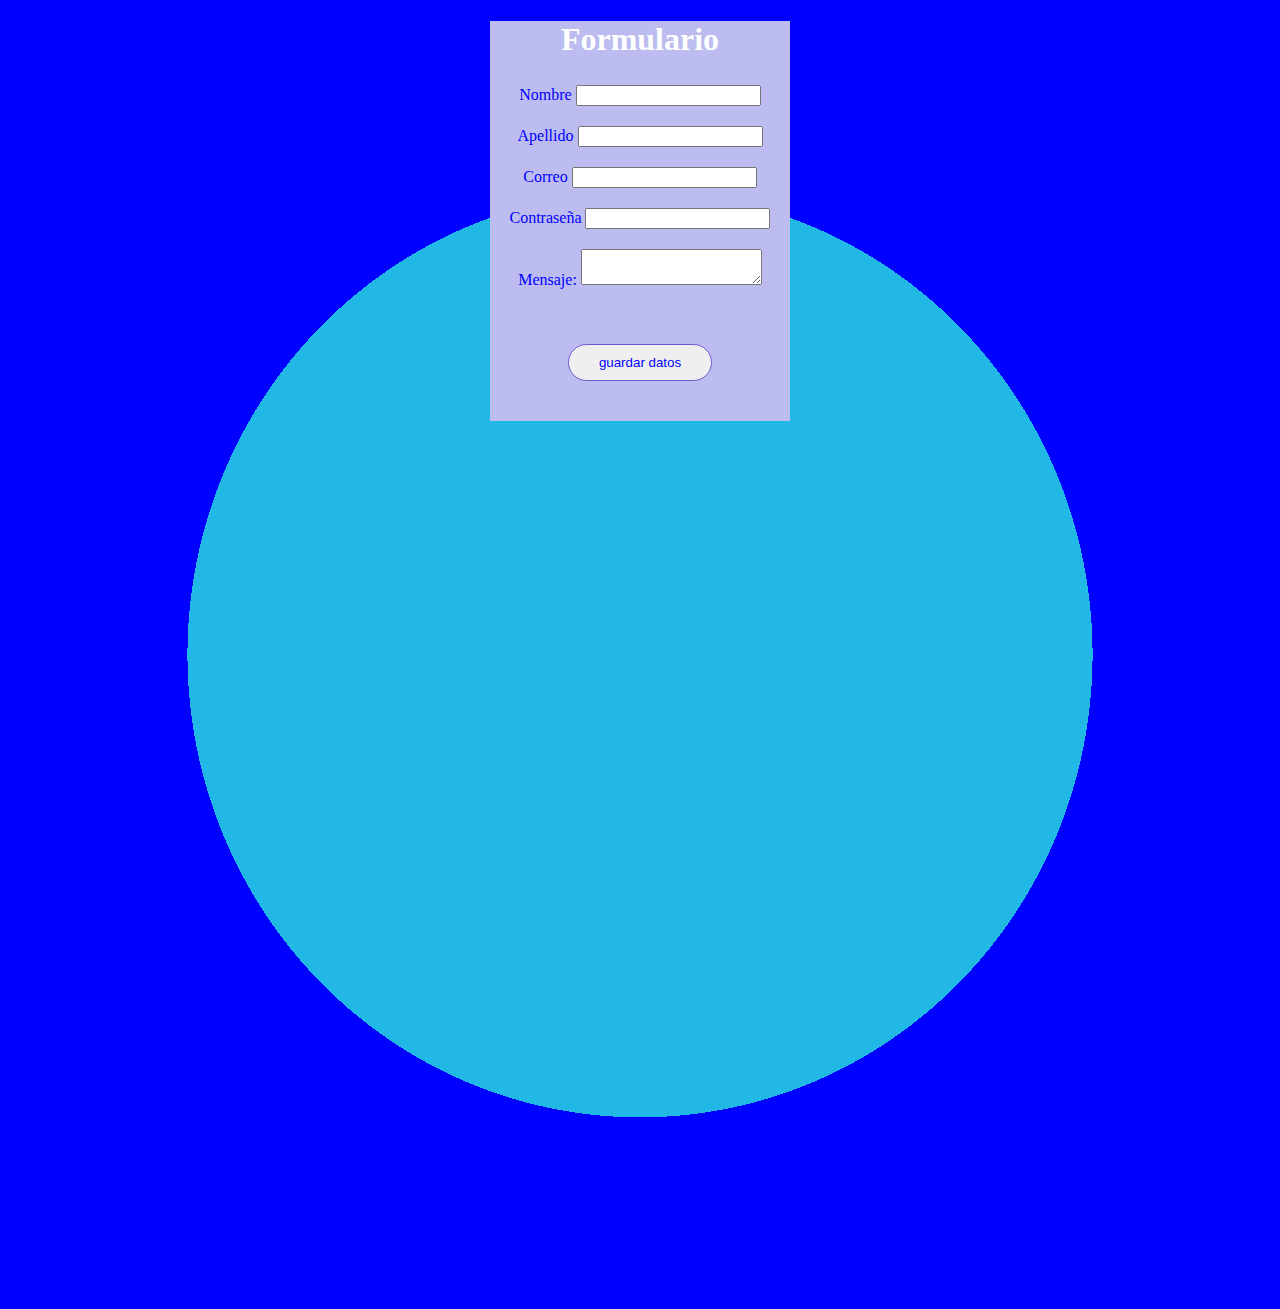
<file: contacto.html>
<!DOCTYPE html>
<html lang="es">
<head>
    <meta charset="UTF-8">
    <link rel="stylesheet" href="cssformulari.css">

</head>
<body >
    


    <form method="POST" >
        <div id="caja">
        <h1>Formulario</h1>
        <!--form hace  referencia a formulario-->
        <!--action se refiere a la accion que va realizar-->
        
       
        <p >
            <label for="first name">Nombre</label>
            <input type="text"  name="name">
            </p> 
            <p>
            <label for="last name">Apellido</label>
            <input type="text"  name="name">   
            </p>       
        <p>
        <label for="email">Correo</label>
        <input type="email" name="email">
        </p>
        <p>
            <label for="password">Contraseña</label>
            <input type="password" name="password">
        </p>
        
        <p>
            <label for="msg">Mensaje:</label>
            <textarea id="msg" name="user_message"></textarea>
        </p> 
            </select>
        </p>
       
    </p>
       
            <!--<input type="submit" value="guardar datos">-->
            <button type="submit">guardar datos</button>

        </p>
        </form>  
    </div>
</body>
</html>
</file>
<file: cssformulari.css>
body{
    background: radial-gradient(rgb(34, 184, 230) 50%, blue 50%);
    justify-content: center;
    height: 100vw;
}
h1{
    color:white;
    text-align: center;
}

p {
   color: blue;
    text-align: center;
    padding: 5px;
    margin: 10px;
}
button{
    border-radius: 20px;
    border: 1px solid slateblue;
    padding: 10px 30px;
    color: blue;

}
button:hover{
background-color: rgb(117, 180, 243);
}
#caja{
    background-color: rgb(188, 188, 240);
    text-align: center;
    width: 300px;/*ancho del recuadro*/
    height: 400px;
    margin:0 auto;/*centrar caja*/

}
</file>
